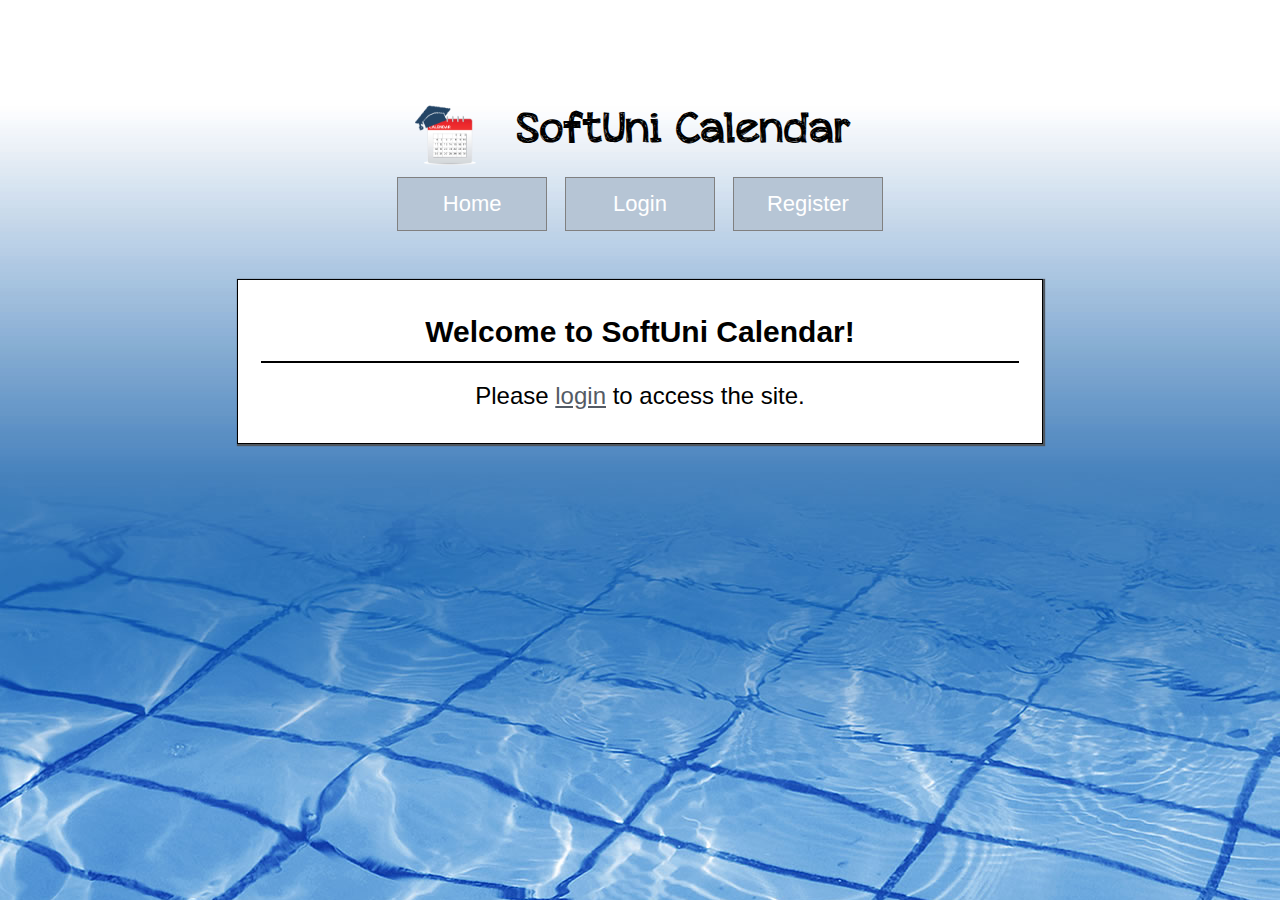
<file: index.html>
<!DOCTYPE html>
<html lang="en">
<head>
    <meta charset="UTF-8">
    <title>SoftUni Calendar</title>
    <link rel="stylesheet" href="css/bootstrap.css">
    <link rel="stylesheet" href="css/bootstrap-theme.css">
    <link rel="stylesheet" href="css/fullcalendar.css">
    <link rel="stylesheet" href="css/font-awesome.css">
    <link rel="stylesheet" href="css/style.css">
    <script src="js/libs/jquery.min.js"></script>
    <script src="js/libs/jquery.noty.packaged.js"></script>
    <script src="js/libs/moment.min.js"></script>
    <script src="js/libs/q.js"></script>
    <script src="js/libs/sammy.js"></script>
    <script src="js/libs/mustache.min.js"></script>
    <script src="js/libs/fullcalendar.js"></script>
    <script src="js/libs/bootstrap.js"></script>
</head>
<body>
<section id="wrapper">
    <div id="message_bar">
        <div class="centered_text"></div>
    </div>
    <header>
        <img class="img-header" src="imgs/calendar.png" />
        <h1 class="site-header">SoftUni Calendar</h1>
        <nav id="menu"></nav>
    </header>
    <main id="container"></main>
</section>
<script src="js/helpers/requester.js"></script>

<script src="js/model/userModel.js"></script>
<script src="js/model/lectureModel.js"></script>

<script src="js/view/userViewBag.js"></script>
<script src="js/view/pageViewBag.js"></script>
<script src="js/view/menuViewBag.js"></script>

<script src="js/controller/userController.js"></script>
<script src="js/controller/pageController.js"></script>
<script src="js/controller/menuController.js"></script>
<script src="js/controller/lectureController.js"></script>

<script src="js/app.js"></script>
</body>
</html>
</file>
<file: css/fullcalendar.css>
/*!
 * FullCalendar v2.6.1 Stylesheet
 * Docs & License: http://fullcalendar.io/
 * (c) 2015 Adam Shaw
 */

.fc {
    direction: ltr;
    text-align: left;
}

.fc-rtl {
    text-align: right;
}

body .fc { /* extra precedence to overcome jqui */
    font-size: 1em;
}

/* Colors
--------------------------------------------------------------------------------------------------*/

.fc-unthemed th,
.fc-unthemed td,
.fc-unthemed thead,
.fc-unthemed tbody,
.fc-unthemed .fc-divider,
.fc-unthemed .fc-row,
.fc-unthemed .fc-popover {
    border-color: #ddd;
}

.fc-unthemed .fc-popover {
    background-color: #fff;
}

.fc-unthemed .fc-divider,
.fc-unthemed .fc-popover .fc-header {
    background: #eee;
}

.fc-unthemed .fc-popover .fc-header .fc-close {
    color: #666;
}

.fc-unthemed .fc-today {
    background: #fcf8e3;
}

.fc-highlight { /* when user is selecting cells */
    background: #bce8f1;
    opacity: .3;
    filter: alpha(opacity=30); /* for IE */
}

.fc-bgevent { /* default look for background events */
    background: rgb(143, 223, 130);
    opacity: .3;
    filter: alpha(opacity=30); /* for IE */
}

.fc-nonbusiness { /* default look for non-business-hours areas */
    /* will inherit .fc-bgevent's styles */
    background: #d7d7d7;
}

/* Icons (inline elements with styled text that mock arrow icons)
--------------------------------------------------------------------------------------------------*/

.fc-icon {
    display: inline-block;
    width: 1em;
    height: 1em;
    line-height: 1em;
    font-size: 1em;
    text-align: center;
    overflow: hidden;
    font-family: "Courier New", Courier, monospace;

    /* don't allow browser text-selection */
    -webkit-touch-callout: none;
    -webkit-user-select: none;
    -khtml-user-select: none;
    -moz-user-select: none;
    -ms-user-select: none;
    user-select: none;
}

/*
Acceptable font-family overrides for individual icons:
	"Arial", sans-serif
	"Times New Roman", serif

NOTE: use percentage font sizes or else old IE chokes
*/

.fc-icon:after {
    position: relative;
    margin: 0 -1em; /* ensures character will be centered, regardless of width */
}

.fc-icon-left-single-arrow:after {
    content: "\02039";
    font-weight: bold;
    font-size: 200%;
    top: -7%;
    left: 3%;
}

.fc-icon-right-single-arrow:after {
    content: "\0203A";
    font-weight: bold;
    font-size: 200%;
    top: -7%;
    left: -3%;
}

.fc-icon-left-double-arrow:after {
    content: "\000AB";
    font-size: 160%;
    top: -7%;
}

.fc-icon-right-double-arrow:after {
    content: "\000BB";
    font-size: 160%;
    top: -7%;
}

.fc-icon-left-triangle:after {
    content: "\25C4";
    font-size: 125%;
    top: 3%;
    left: -2%;
}

.fc-icon-right-triangle:after {
    content: "\25BA";
    font-size: 125%;
    top: 3%;
    left: 2%;
}

.fc-icon-down-triangle:after {
    content: "\25BC";
    font-size: 125%;
    top: 2%;
}

.fc-icon-x:after {
    content: "\000D7";
    font-size: 200%;
    top: 6%;
}

/* Buttons (styled <button> tags, normalized to work cross-browser)
--------------------------------------------------------------------------------------------------*/

.fc button {
    /* force height to include the border and padding */
    -moz-box-sizing: border-box;
    -webkit-box-sizing: border-box;
    box-sizing: border-box;

    /* dimensions */
    margin: 0;
    height: 2.1em;
    padding: 0 .6em;

    /* text & cursor */
    font-size: 1em; /* normalize */
    white-space: nowrap;
    cursor: pointer;
}

/* Firefox has an annoying inner border */
.fc button::-moz-focus-inner {
    margin: 0;
    padding: 0;
}

.fc-state-default { /* non-theme */
    border: 1px solid;
}

.fc-state-default.fc-corner-left { /* non-theme */
    border-top-left-radius: 4px;
    border-bottom-left-radius: 4px;
}

.fc-state-default.fc-corner-right { /* non-theme */
    border-top-right-radius: 4px;
    border-bottom-right-radius: 4px;
}

/* icons in buttons */

.fc button .fc-icon { /* non-theme */
    position: relative;
    top: -0.05em; /* seems to be a good adjustment across browsers */
    margin: 0 .2em;
    vertical-align: middle;
}

/*
  button states
  borrowed from twitter bootstrap (http://twitter.github.com/bootstrap/)
*/

.fc-state-default {
    background-color: #f5f5f5;
    background-image: -moz-linear-gradient(top, #ffffff, #e6e6e6);
    background-image: -webkit-gradient(linear, 0 0, 0 100%, from(#ffffff), to(#e6e6e6));
    background-image: -webkit-linear-gradient(top, #ffffff, #e6e6e6);
    background-image: -o-linear-gradient(top, #ffffff, #e6e6e6);
    background-image: linear-gradient(to bottom, #ffffff, #e6e6e6);
    background-repeat: repeat-x;
    border-color: #e6e6e6 #e6e6e6 #bfbfbf;
    border-color: rgba(0, 0, 0, 0.1) rgba(0, 0, 0, 0.1) rgba(0, 0, 0, 0.25);
    color: #333;
    text-shadow: 0 1px 1px rgba(255, 255, 255, 0.75);
    box-shadow: inset 0 1px 0 rgba(255, 255, 255, 0.2), 0 1px 2px rgba(0, 0, 0, 0.05);
}

.fc-state-hover,
.fc-state-down,
.fc-state-active,
.fc-state-disabled {
    color: #333333;
    background-color: #e6e6e6;
}

.fc-state-hover {
    color: #333333;
    text-decoration: none;
    background-position: 0 -15px;
    -webkit-transition: background-position 0.1s linear;
    -moz-transition: background-position 0.1s linear;
    -o-transition: background-position 0.1s linear;
    transition: background-position 0.1s linear;
}

.fc-state-down,
.fc-state-active {
    background-color: #cccccc;
    background-image: none;
    box-shadow: inset 0 2px 4px rgba(0, 0, 0, 0.15), 0 1px 2px rgba(0, 0, 0, 0.05);
}

.fc-state-disabled {
    cursor: default;
    background-image: none;
    opacity: 0.65;
    filter: alpha(opacity=65);
    box-shadow: none;
}

/* Buttons Groups
--------------------------------------------------------------------------------------------------*/

.fc-button-group {
    display: inline-block;
}

/*
every button that is not first in a button group should scootch over one pixel and cover the
previous button's border...
*/

.fc .fc-button-group > * { /* extra precedence b/c buttons have margin set to zero */
    float: left;
    margin: 0 0 0 -1px;
}

.fc .fc-button-group > :first-child { /* same */
    margin-left: 0;
}

/* Popover
--------------------------------------------------------------------------------------------------*/

.fc-popover {
    position: absolute;
    box-shadow: 0 2px 6px rgba(0, 0, 0, .15);
}

.fc-popover .fc-header { /* TODO: be more consistent with fc-head/fc-body */
    padding: 2px 4px;
}

.fc-popover .fc-header .fc-title {
    margin: 0 2px;
}

.fc-popover .fc-header .fc-close {
    cursor: pointer;
}

.fc-ltr .fc-popover .fc-header .fc-title,
.fc-rtl .fc-popover .fc-header .fc-close {
    float: left;
}

.fc-rtl .fc-popover .fc-header .fc-title,
.fc-ltr .fc-popover .fc-header .fc-close {
    float: right;
}

/* unthemed */

.fc-unthemed .fc-popover {
    border-width: 1px;
    border-style: solid;
}

.fc-unthemed .fc-popover .fc-header .fc-close {
    font-size: .9em;
    margin-top: 2px;
}

/* jqui themed */

.fc-popover > .ui-widget-header + .ui-widget-content {
    border-top: 0; /* where they meet, let the header have the border */
}

/* Misc Reusable Components
--------------------------------------------------------------------------------------------------*/

.fc-divider {
    border-style: solid;
    border-width: 1px;
}

hr.fc-divider {
    height: 0;
    margin: 0;
    padding: 0 0 2px; /* height is unreliable across browsers, so use padding */
    border-width: 1px 0;
}

.fc-clear {
    clear: both;
}

.fc-bg,
.fc-bgevent-skeleton,
.fc-highlight-skeleton,
.fc-helper-skeleton {
    /* these element should always cling to top-left/right corners */
    position: absolute;
    top: 0;
    left: 0;
    right: 0;
}

.fc-bg {
    bottom: 0; /* strech bg to bottom edge */
}

.fc-bg table {
    height: 100%; /* strech bg to bottom edge */
}

/* Tables
--------------------------------------------------------------------------------------------------*/

.fc table {
    width: 100%;
    table-layout: fixed;
    border-collapse: collapse;
    border-spacing: 0;
    font-size: 1em; /* normalize cross-browser */
}

.fc th {
    text-align: center;
}

.fc th,
.fc td {
    border-style: solid;
    border-width: 1px;
    padding: 0;
    vertical-align: top;
}

.fc td.fc-today {
    border-style: double; /* overcome neighboring borders */
}

/* Fake Table Rows
--------------------------------------------------------------------------------------------------*/

.fc .fc-row { /* extra precedence to overcome themes w/ .ui-widget-content forcing a 1px border */
    /* no visible border by default. but make available if need be (scrollbar width compensation) */
    border-style: solid;
    border-width: 0;
}

.fc-row table {
    /* don't put left/right border on anything within a fake row.
       the outer tbody will worry about this */
    border-left: 0 hidden transparent;
    border-right: 0 hidden transparent;

    /* no bottom borders on rows */
    border-bottom: 0 hidden transparent;
}

.fc-row:first-child table {
    border-top: 0 hidden transparent; /* no top border on first row */
}

/* Day Row (used within the header and the DayGrid)
--------------------------------------------------------------------------------------------------*/

.fc-row {
    position: relative;
}

.fc-row .fc-bg {
    z-index: 1;
}

/* highlighting cells & background event skeleton */

.fc-row .fc-bgevent-skeleton,
.fc-row .fc-highlight-skeleton {
    bottom: 0; /* stretch skeleton to bottom of row */
}

.fc-row .fc-bgevent-skeleton table,
.fc-row .fc-highlight-skeleton table {
    height: 100%; /* stretch skeleton to bottom of row */
}

.fc-row .fc-highlight-skeleton td,
.fc-row .fc-bgevent-skeleton td {
    border-color: transparent;
}

.fc-row .fc-bgevent-skeleton {
    z-index: 2;

}

.fc-row .fc-highlight-skeleton {
    z-index: 3;
}

/*
row content (which contains day/week numbers and events) as well as "helper" (which contains
temporary rendered events).
*/

.fc-row .fc-content-skeleton {
    position: relative;
    z-index: 4;
    padding-bottom: 2px; /* matches the space above the events */
}

.fc-row .fc-helper-skeleton {
    z-index: 5;
}

.fc-row .fc-content-skeleton td,
.fc-row .fc-helper-skeleton td {
    /* see-through to the background below */
    background: none; /* in case <td>s are globally styled */
    border-color: transparent;

    /* don't put a border between events and/or the day number */
    border-bottom: 0;
}

.fc-row .fc-content-skeleton tbody td, /* cells with events inside (so NOT the day number cell) */
.fc-row .fc-helper-skeleton tbody td {
    /* don't put a border between event cells */
    border-top: 0;
}

/* Scrolling Container
--------------------------------------------------------------------------------------------------*/

.fc-scroller { /* this class goes on elements for guaranteed vertical scrollbars */
    overflow-y: scroll;
    overflow-x: hidden;
}

.fc-scroller > * { /* we expect an immediate inner element */
    position: relative; /* re-scope all positions */
    width: 100%; /* hack to force re-sizing this inner element when scrollbars appear/disappear */
    overflow: hidden; /* don't let negative margins or absolute positioning create further scroll */
}

/* Global Event Styles
--------------------------------------------------------------------------------------------------*/

.fc-event {
    position: relative; /* for resize handle and other inner positioning */
    display: block; /* make the <a> tag block */
    font-size: .85em;
    line-height: 1.3;
    border-radius: 3px;
    border: 1px solid #3a87ad; /* default BORDER color */
    background-color: #3a87ad; /* default BACKGROUND color */
    font-weight: normal; /* undo jqui's ui-widget-header bold */
}

/* overpower some of bootstrap's and jqui's styles on <a> tags */
.fc-event,
.fc-event:hover,
.ui-widget .fc-event {
    color: #fff; /* default TEXT color */
    text-decoration: none; /* if <a> has an href */
}

.fc-event:hover {
    cursor: pointer;
}

.fc-event[href],
.fc-event.fc-draggable {
    cursor: pointer; /* give events with links and draggable events a hand mouse pointer */
}

.fc-not-allowed, /* causes a "warning" cursor. applied on body */
.fc-not-allowed .fc-event { /* to override an event's custom cursor */
    cursor: not-allowed;
}

.fc-event .fc-bg { /* the generic .fc-bg already does position */
    z-index: 1;
    background: #fff;
    opacity: .25;
    filter: alpha(opacity=25); /* for IE */
}

.fc-event .fc-content {
    position: relative;
    z-index: 2;
}

.fc-event .fc-resizer {
    position: absolute;
    z-index: 3;
}

/* Horizontal Events
--------------------------------------------------------------------------------------------------*/

/* events that are continuing to/from another week. kill rounded corners and butt up against edge */

.fc-ltr .fc-h-event.fc-not-start,
.fc-rtl .fc-h-event.fc-not-end {
    margin-left: 0;
    border-left-width: 0;
    padding-left: 1px; /* replace the border with padding */
    border-top-left-radius: 0;
    border-bottom-left-radius: 0;
}

.fc-ltr .fc-h-event.fc-not-end,
.fc-rtl .fc-h-event.fc-not-start {
    margin-right: 0;
    border-right-width: 0;
    padding-right: 1px; /* replace the border with padding */
    border-top-right-radius: 0;
    border-bottom-right-radius: 0;
}

/* resizer */

.fc-h-event .fc-resizer { /* positioned it to overcome the event's borders */
    top: -1px;
    bottom: -1px;
    left: -1px;
    right: -1px;
    width: 5px;
}

/* left resizer  */
.fc-ltr .fc-h-event .fc-start-resizer,
.fc-ltr .fc-h-event .fc-start-resizer:before,
.fc-ltr .fc-h-event .fc-start-resizer:after,
.fc-rtl .fc-h-event .fc-end-resizer,
.fc-rtl .fc-h-event .fc-end-resizer:before,
.fc-rtl .fc-h-event .fc-end-resizer:after {
    right: auto; /* ignore the right and only use the left */
    cursor: w-resize;
}

/* right resizer */
.fc-ltr .fc-h-event .fc-end-resizer,
.fc-ltr .fc-h-event .fc-end-resizer:before,
.fc-ltr .fc-h-event .fc-end-resizer:after,
.fc-rtl .fc-h-event .fc-start-resizer,
.fc-rtl .fc-h-event .fc-start-resizer:before,
.fc-rtl .fc-h-event .fc-start-resizer:after {
    left: auto; /* ignore the left and only use the right */
    cursor: e-resize;
}

/* DayGrid events
----------------------------------------------------------------------------------------------------
We use the full "fc-day-grid-event" class instead of using descendants because the event won't
be a descendant of the grid when it is being dragged.
*/

.fc-day-grid-event {
    margin: 1px 2px 0; /* spacing between events and edges */
    padding: 0 1px;
}

.fc-day-grid-event .fc-content { /* force events to be one-line tall */
    white-space: nowrap;
    overflow: hidden;
}

.fc-day-grid-event .fc-time {
    font-weight: bold;
}

.fc-day-grid-event .fc-resizer { /* enlarge the default hit area */
    left: -3px;
    right: -3px;
    width: 7px;
}

/* Event Limiting
--------------------------------------------------------------------------------------------------*/

/* "more" link that represents hidden events */

a.fc-more {
    margin: 1px 3px;
    font-size: .85em;
    cursor: pointer;
    text-decoration: none;
}

a.fc-more:hover {
    text-decoration: underline;
}

.fc-limited { /* rows and cells that are hidden because of a "more" link */
    display: none;
}

/* popover that appears when "more" link is clicked */

.fc-day-grid .fc-row {
    z-index: 1; /* make the "more" popover one higher than this */
}

.fc-more-popover {
    z-index: 2;
    width: 220px;
}

.fc-more-popover .fc-event-container {
    padding: 10px;
}

/* Now Indicator
--------------------------------------------------------------------------------------------------*/

.fc-now-indicator {
    position: absolute;
    border: 0 solid red;
}

/* Toolbar
--------------------------------------------------------------------------------------------------*/

.fc-toolbar {
    text-align: center;
    margin-bottom: 1em;
}

.fc-toolbar .fc-left {
    float: left;
}

.fc-toolbar .fc-right {
    float: right;
}

.fc-toolbar .fc-center {
    display: inline-block;
}

/* the things within each left/right/center section */
.fc .fc-toolbar > * > * { /* extra precedence to override button border margins */
    float: left;
    margin-left: .75em;
}

/* the first thing within each left/center/right section */
.fc .fc-toolbar > * > :first-child { /* extra precedence to override button border margins */
    margin-left: 0;
}

/* title text */

.fc-toolbar h2 {
    margin: 0;
}

/* button layering (for border precedence) */

.fc-toolbar button {
    position: relative;
}

.fc-toolbar .fc-state-hover,
.fc-toolbar .ui-state-hover {
    z-index: 2;
}

.fc-toolbar .fc-state-down {
    z-index: 3;
}

.fc-toolbar .fc-state-active,
.fc-toolbar .ui-state-active {
    z-index: 4;
}

.fc-toolbar button:focus {
    z-index: 5;
}

/* View Structure
--------------------------------------------------------------------------------------------------*/

/* undo twitter bootstrap's box-sizing rules. normalizes positioning techniques */
/* don't do this for the toolbar because we'll want bootstrap to style those buttons as some pt */
.fc-view-container *,
.fc-view-container *:before,
.fc-view-container *:after {
    -webkit-box-sizing: content-box;
    -moz-box-sizing: content-box;
    box-sizing: content-box;
}

.fc-view, /* scope positioning and z-index's for everything within the view */
.fc-view > table { /* so dragged elements can be above the view's main element */
    position: relative;
    z-index: 1;
}

/* BasicView
--------------------------------------------------------------------------------------------------*/

/* day row structure */

.fc-basicWeek-view .fc-content-skeleton,
.fc-basicDay-view .fc-content-skeleton {
    /* we are sure there are no day numbers in these views, so... */
    padding-top: 1px; /* add a pixel to make sure there are 2px padding above events */
    padding-bottom: 1em; /* ensure a space at bottom of cell for user selecting/clicking */
}

.fc-basic-view .fc-body .fc-row {
    min-height: 4em; /* ensure that all rows are at least this tall */
}

/* a "rigid" row will take up a constant amount of height because content-skeleton is absolute */

.fc-row.fc-rigid {
    overflow: hidden;
}

.fc-row.fc-rigid .fc-content-skeleton {
    position: absolute;
    top: 0;
    left: 0;
    right: 0;
}

/* week and day number styling */

.fc-basic-view .fc-week-number,
.fc-basic-view .fc-day-number {
    padding: 0 2px;
}

.fc-basic-view td.fc-week-number span,
.fc-basic-view td.fc-day-number {
    padding-top: 2px;
    padding-bottom: 2px;
}

.fc-basic-view .fc-week-number {
    text-align: center;
}

.fc-basic-view .fc-week-number span {
    /* work around the way we do column resizing and ensure a minimum width */
    display: inline-block;
    min-width: 1.25em;
}

.fc-ltr .fc-basic-view .fc-day-number {
    text-align: right;
}

.fc-rtl .fc-basic-view .fc-day-number {
    text-align: left;
}

.fc-day-number.fc-other-month {
    opacity: 0.3;
    filter: alpha(opacity=30); /* for IE */
    /* opacity with small font can sometimes look too faded
       might want to set the 'color' property instead
       making day-numbers bold also fixes the problem */
}

/* AgendaView all-day area
--------------------------------------------------------------------------------------------------*/

.fc-agenda-view .fc-day-grid {
    position: relative;
    z-index: 2; /* so the "more.." popover will be over the time grid */
}

.fc-agenda-view .fc-day-grid .fc-row {
    min-height: 3em; /* all-day section will never get shorter than this */
}

.fc-agenda-view .fc-day-grid .fc-row .fc-content-skeleton {
    padding-top: 1px; /* add a pixel to make sure there are 2px padding above events */
    padding-bottom: 1em; /* give space underneath events for clicking/selecting days */
}

/* TimeGrid axis running down the side (for both the all-day area and the slot area)
--------------------------------------------------------------------------------------------------*/

.fc .fc-axis { /* .fc to overcome default cell styles */
    vertical-align: middle;
    padding: 0 4px;
    white-space: nowrap;
}

.fc-ltr .fc-axis {
    text-align: right;
}

.fc-rtl .fc-axis {
    text-align: left;
}

.ui-widget td.fc-axis {
    font-weight: normal; /* overcome jqui theme making it bold */
}

/* TimeGrid Structure
--------------------------------------------------------------------------------------------------*/

.fc-time-grid-container, /* so scroll container's z-index is below all-day */
.fc-time-grid { /* so slats/bg/content/etc positions get scoped within here */
    position: relative;
    z-index: 1;
}

.fc-time-grid {
    min-height: 100%; /* so if height setting is 'auto', .fc-bg stretches to fill height */
}

.fc-time-grid table { /* don't put outer borders on slats/bg/content/etc */
    border: 0 hidden transparent;
}

.fc-time-grid > .fc-bg {
    z-index: 1;
}

.fc-time-grid .fc-slats,
.fc-time-grid > hr { /* the <hr> AgendaView injects when grid is shorter than scroller */
    position: relative;
    z-index: 2;
}

.fc-time-grid .fc-content-col {
    position: relative; /* because now-indicator lives directly inside */
}

.fc-time-grid .fc-content-skeleton {
    position: absolute;
    z-index: 3;
    top: 0;
    left: 0;
    right: 0;
}

/* divs within a cell within the fc-content-skeleton */

.fc-time-grid .fc-business-container {
    position: relative;
    z-index: 1;
}

.fc-time-grid .fc-bgevent-container {
    position: relative;
    z-index: 2;
}

.fc-time-grid .fc-highlight-container {
    position: relative;
    z-index: 3;
}

.fc-time-grid .fc-event-container {
    position: relative;
    z-index: 4;
}

.fc-time-grid .fc-now-indicator-line {
    z-index: 5;
}

.fc-time-grid .fc-helper-container { /* also is fc-event-container */
    position: relative;
    z-index: 6;
}

/* TimeGrid Slats (lines that run horizontally)
--------------------------------------------------------------------------------------------------*/

.fc-time-grid .fc-slats td {
    height: 1.5em;
    border-bottom: 0; /* each cell is responsible for its top border */
}

.fc-time-grid .fc-slats .fc-minor td {
    border-top-style: dotted;
}

.fc-time-grid .fc-slats .ui-widget-content { /* for jqui theme */
    background: none; /* see through to fc-bg */
}

/* TimeGrid Highlighting Slots
--------------------------------------------------------------------------------------------------*/

.fc-time-grid .fc-highlight-container { /* a div within a cell within the fc-highlight-skeleton */
    position: relative; /* scopes the left/right of the fc-highlight to be in the column */
}

.fc-time-grid .fc-highlight {
    position: absolute;
    left: 0;
    right: 0;
    /* top and bottom will be in by JS */
}

/* TimeGrid Event Containment
--------------------------------------------------------------------------------------------------*/

.fc-ltr .fc-time-grid .fc-event-container { /* space on the sides of events for LTR (default) */
    margin: 0 2.5% 0 2px;
}

.fc-rtl .fc-time-grid .fc-event-container { /* space on the sides of events for RTL */
    margin: 0 2px 0 2.5%;
}

.fc-time-grid .fc-event,
.fc-time-grid .fc-bgevent {
    position: absolute;
    z-index: 1; /* scope inner z-index's */
}

.fc-time-grid .fc-bgevent {
    /* background events always span full width */
    left: 0;
    right: 0;
}

/* Generic Vertical Event
--------------------------------------------------------------------------------------------------*/

.fc-v-event.fc-not-start { /* events that are continuing from another day */
    /* replace space made by the top border with padding */
    border-top-width: 0;
    padding-top: 1px;

    /* remove top rounded corners */
    border-top-left-radius: 0;
    border-top-right-radius: 0;
}

.fc-v-event.fc-not-end {
    /* replace space made by the top border with padding */
    border-bottom-width: 0;
    padding-bottom: 1px;

    /* remove bottom rounded corners */
    border-bottom-left-radius: 0;
    border-bottom-right-radius: 0;
}

/* TimeGrid Event Styling
----------------------------------------------------------------------------------------------------
We use the full "fc-time-grid-event" class instead of using descendants because the event won't
be a descendant of the grid when it is being dragged.
*/

.fc-time-grid-event {
    overflow: hidden; /* don't let the bg flow over rounded corners */
}

.fc-time-grid-event .fc-time,
.fc-time-grid-event .fc-title {
    padding: 0 1px;
}

.fc-time-grid-event .fc-time {
    font-size: .85em;
    white-space: nowrap;
}

/* short mode, where time and title are on the same line */

.fc-time-grid-event.fc-short .fc-content {
    /* don't wrap to second line (now that contents will be inline) */
    white-space: nowrap;
}

.fc-time-grid-event.fc-short .fc-time,
.fc-time-grid-event.fc-short .fc-title {
    /* put the time and title on the same line */
    display: inline-block;
    vertical-align: top;
}

.fc-time-grid-event.fc-short .fc-time span {
    display: none; /* don't display the full time text... */
}

.fc-time-grid-event.fc-short .fc-time:before {
    content: attr(data-start); /* ...instead, display only the start time */
}

.fc-time-grid-event.fc-short .fc-time:after {
    content: "\000A0-\000A0"; /* seperate with a dash, wrapped in nbsp's */
}

.fc-time-grid-event.fc-short .fc-title {
    font-size: .85em; /* make the title text the same size as the time */
    padding: 0; /* undo padding from above */
}

/* resizer */

.fc-time-grid-event .fc-resizer {
    left: 0;
    right: 0;
    bottom: 0;
    height: 8px;
    overflow: hidden;
    line-height: 8px;
    font-size: 11px;
    font-family: monospace;
    text-align: center;
    cursor: s-resize;
}

.fc-time-grid-event .fc-resizer:after {
    content: "=";
}

/* Now Indicator
--------------------------------------------------------------------------------------------------*/

.fc-time-grid .fc-now-indicator-line {
    border-top-width: 1px;
    left: 0;
    right: 0;
}

/* arrow on axis */

.fc-time-grid .fc-now-indicator-arrow {
    margin-top: -5px; /* vertically center on top coordinate */
}

.fc-ltr .fc-time-grid .fc-now-indicator-arrow {
    left: 0;
    /* triangle pointing right... */
    border-width: 5px 0 5px 6px;
    border-top-color: transparent;
    border-bottom-color: transparent;
}

.fc-rtl .fc-time-grid .fc-now-indicator-arrow {
    right: 0;
    /* triangle pointing left... */
    border-width: 5px 6px 5px 0;
    border-top-color: transparent;
    border-bottom-color: transparent;
}
</file>
<file: css/style.css>
@font-face {
    font-family: siteHeader;
    src: url(../fonts/Education-Pencil.ttf);
}

* {
    margin: 0;
    padding: 0;
}

html {
    height: 100%;
}

body {
    padding: 0;
    font-family: "Lucida Grande", Helvetica, Arial, Verdana, sans-serif;
    font-size: 14px;
    background: url("../imgs/background.jpg");
}

#calendar {
    max-width: 900px;
    margin: 0 auto;
}

#wrapper {
    display: inline-block;
    width: 100%;
    color: #000;
}

.site-header, .img-header {
    margin: 1% 1%;
    display: inline-block;
    vertical-align: top;
}

.img-header {
    width: 5%;
}

.site-header {
    width: 30%;
    font-size: 3em;
    font-family: siteHeader, Helvetica;
}

header {
    margin: 3%;
    text-align: center;
}

header > nav > ul {
    list-style: none;
    display: inline-block;
}

li.nav-button {
    font-size: 2.2rem;
    display: inline-block;
    margin: 0 7px;
    background: #b6c5d5;
    -webkit-transition: all .25s ease;
    -moz-transition: all .25s ease;
    -o-transition: all .25s ease;
    transition: all .25s ease;
}

li.nav-button:hover {
    background: #6e7683;
}

.modal-header {
    background-color: #0480be;
}

li.nav-button > a {
    color: #fff;
    padding: 10px;
    border: solid 1px gray;
    text-decoration: none;
    width: 150px;
    display: inline-block;
    text-align: center;
}

#container {
    height: 40%;
    padding: 0 5%;
}

#container > section > div {
    padding: 2%;
    vertical-align: top;
    font-size: 1.5rem;
    box-shadow: 1px 1px 1px 1px #4f575f;
    border: solid 1px #000;
    background: #ffffff;
}

.add-estate-form, .edit-estate-form, .delete-estate-form, .login-form, .register-form, .welcome-message {
    width: 70%;
    display: block;
    margin: 0 auto;
}

.estates {
    display: inline-block;
    margin: 0 2%;
    width: 60%;
}

#container div input {
    display: block;
    font-size: 2rem;
    width: 250px;
    margin: 2px 0;
}

input {
    padding: 2px 5px;
}

.button {
    width: 150px;
    height: 40px;
    font-size: 2rem;
    margin: 2% 1%;
}

.main-header {
    font-size: 3rem;
    font-weight: bold;
    padding: 1% 20%;
    text-align: center;
    margin: 0 0 2% 0;
    border-bottom: solid 2px black;
}

label {
    font-size: 1.4rem;
}

.input-num {
    width: 50px;
    display: inline-block;
}

.data {
    width: 280px;
    display: block;
    margin: 0 auto;
}

.panel {
    margin: 1%;
    text-align: center;
    padding: 0 2%;
}

.centered {
    text-align: center;
}

.estate-info {
    display: block;
}

.estate-footer .delete-button, .edit-button {
    text-decoration: none !important;
    width: 80px;
    height: 30px;
}

.estate-footer {
    text-align: right;
}

.pre {
    font-weight: bold;
    font-style: italic;
    margin-right: 1%;
}

footer > p {
    margin-top: 5%;
    font-size: 1.1rem;
    padding: 10px;
    background-color: cornflowerblue;
}

a:-webkit-any-link {
    color: rgb(84, 91, 101);
    text-decoration: underline;
}

#message_bar {
    width: 90%;
    height: 55px;
    line-height: 55px;
    margin: 0 auto;
    border-radius: 0  0 10px 10px;
    color: white;
    font-size: 25px;
    font-style: italic;
    text-align: center;
}

.red {
    background-color: red;
}

.green {
    background-color: green;
}

.centered_text {
    text-align: center;
}
</file>
